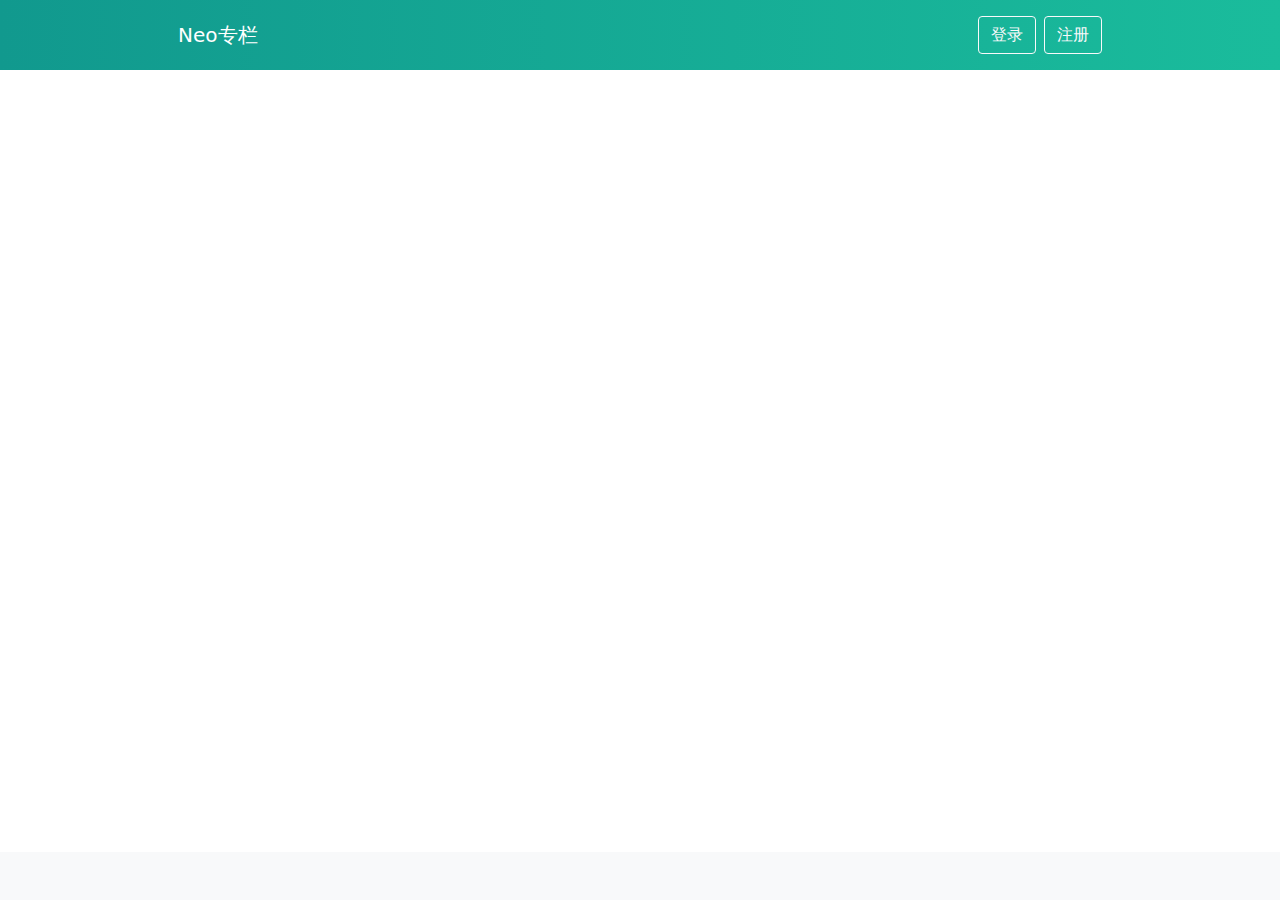
<file: index.html>
<!DOCTYPE html><html lang="en" class="h-100"><head><meta charset="utf-8"><meta http-equiv="X-UA-Compatible" content="IE=edge"><meta name="viewport" content="width=device-width,initial-scale=1"><link rel="icon" href="/favicon.ico"><title>neo-column</title><link href="/css/app.eed93c7b.css" rel="preload" as="style"><link href="/js/app.0f722998.js" rel="preload" as="script"><link href="/js/chunk-vendors.234ed4cd.js" rel="preload" as="script"><link href="/css/app.eed93c7b.css" rel="stylesheet"></head><body class="h-100"><noscript><strong>We're sorry but neo-column doesn't work properly without JavaScript enabled. Please enable it to continue.</strong></noscript><div id="app" class="d-flex flex-column h-100"></div><script src="/js/chunk-vendors.234ed4cd.js"></script><script src="/js/app.0f722998.js"></script></body></html>
</file>
